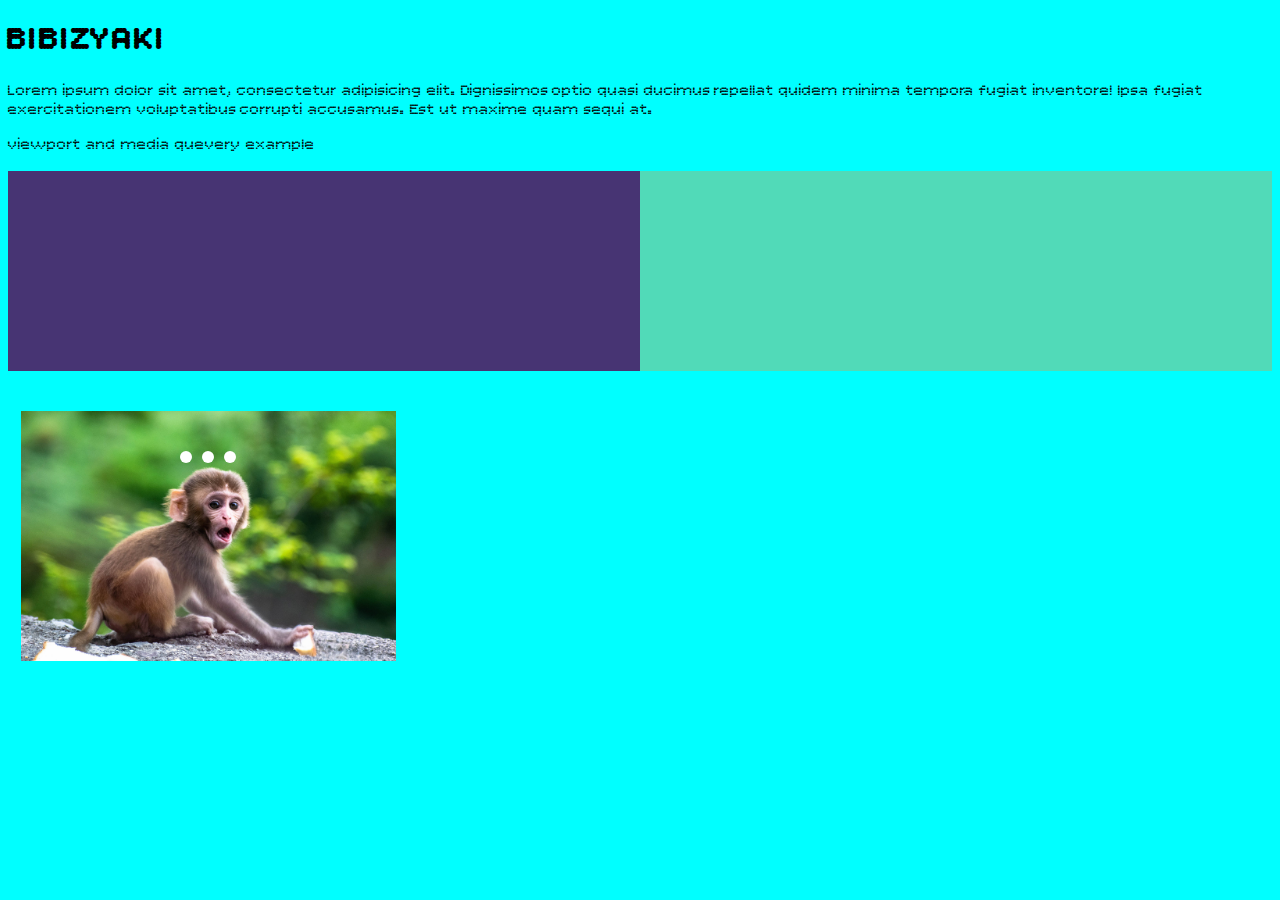
<file: lesson 8 front-end/index.html>
<!DOCTYPE html>
<html lang="en">
<head>
    <meta charset="UTF-8">
    <meta name="viewport" content="width=device-width, initial-scale=1.0">
    <title>Page 8</title>
    <link rel="preconnect" href="https://fonts.googleapis.com">
    <link rel="preconnect" href="https://fonts.gstatic.com" crossorigin>
    <link href="https://fonts.googleapis.com/css2?family=Bitcount+Prop+Single:wght@100..900&display=swap" rel="stylesheet">

    <link rel="stylesheet" href="style.css">

    <meta name="viewport" content="width=device-width,initial-scale=1.0">
</head>
<body>
    <h1>BIBIZYAKI</h1>
    <p>Lorem ipsum dolor sit amet, consectetur adipisicing elit. Dignissimos optio quasi ducimus repellat quidem minima tempora fugiat inventore! Ipsa fugiat exercitationem voluptatibus corrupti accusamus. Est ut maxime quam sequi at.</p>
    <p id="hide">
        viewport and media quevery example
    </p>
    <div class="div1"></div>
    <div class="div2"></div>
    <div class="carousel">

    <!-- Радиокнопки для переключения -->
    <input type="radio" name="slide" id="slide1" checked>
    <input type="radio" name="slide" id="slide2">
    <input type="radio" name="slide" id="slide3">

    <!-- Обёртка со слайдами -->
    <div class="slides">

        <!-- сюда вставляешь фото №1 -->
        <div class="slide">
            <img src="image/165329163877.jpg" alt="Фото 1">
        </div>

        <!--  сюда вставляешь фото №2 -->
        <div class="slide">
            <img src="image/e0421e370c72bf8ce6aba22eeebfdfac81392b02c45acadf89364e807ad844fd.jpg" alt="Фото 2">
        </div>

        <!--  сюда вставляешь фото №3 -->
        <div class="slide">
            <img src="image/Macaca_nigra_self-portrait_large.jpg.webp" alt="Фото 3">
        </div>

    </div>

    <div class="navigation">
        <label for="slide1"></label>
        <label for="slide2"></label>
        <label for="slide3"></label>
    </div>
    <div class="carousel-wrapper">
    <div class="carousel">
        ... твоя карусель ...
    </div>
</div>
</div>
</body>
</html>
</file>
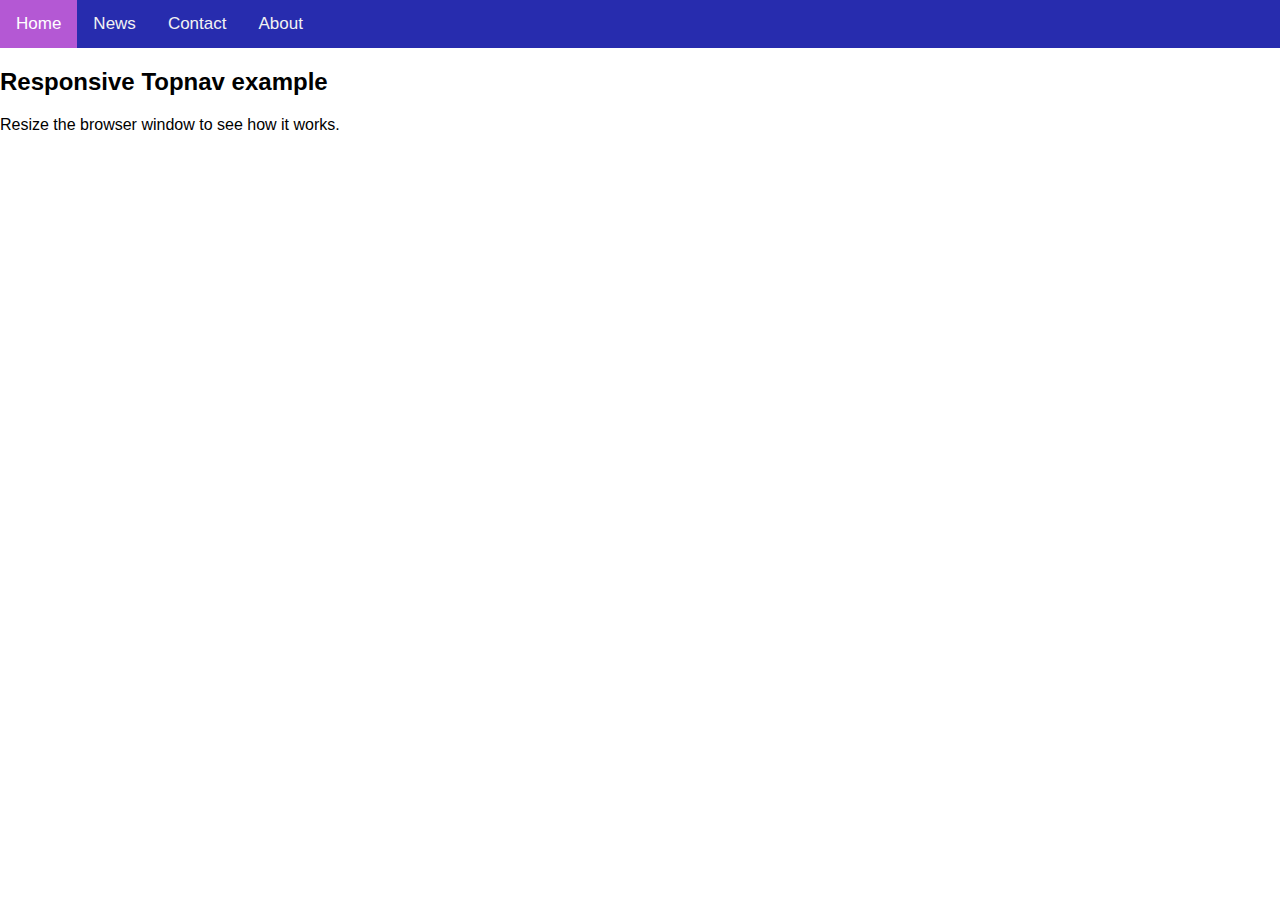
<file: lesson 8 front-end/example2/index.html>
<!DOCTYPE html>
<html lang="en">
<head>
    <meta charset="UTF-8">
    <meta name="viewport" content="width=device-width, initial-scale=1.0">
    <link rel="stylesheet" href="https://cdnjs.cloudflare.com/ajax/libs/font-awesome/4.7.0/css/font-awesome.min.css">
    <link rel="stylesheet" href="style.css">
</head>
<body>
    <div class="topnav" id="myTopnav">
        <a href="#home" class="active">Home</a>
        <a href="#news">News</a>
        <a href="#contact">Contact</a>
        <a href="#about">About</a>
        <a href=" " class="icon">
            <i class="fa fa-bars"></i>
        </a>
    </div>
    <div>
        <h2>Responsive Topnav example</h2>
        <p>Resize the browser window to see how it works.</p>
    </div>
</body>
</html>
</file>
<file: lesson 8 front-end/style.css>
h1, p {
      font-family: "Bitcount Prop Single", system-ui;
}

div {
    float: left;
    height: 200px;
}

.div1 {
    width: 50%;
    background-color: #473473;
}

.div2 {
    width: 50%;
    background-color: #51dab8;
}

body {
    background-color: aqua;
}

@media  only screen and  (max-width: 600px) {
    body {
        background-color: antiquewhite;
    }


#hide {
    display: none;
    }
}   
.carousel {
    width: 400px;     /* ширина карусели */
    height: 250px;    /* высота карусели */
    position: relative;
    margin: auto;
    overflow: hidden;
    border-radius: 12px;
}

/* Прячем радиокнопки */
.carousel input {
    display: none;
}

.slides {
    display: flex;
    width: 300%;                /* 3 слайда */
    height: 100%;
    transition: transform 0.6s;
}

/* Каждый слайд отдельно */
.slide {
    width: 100%;
}
.slide img {
    width: 100%;
    height: 100%;
    object-fit: cover;
}

/* --- Переключение слайдов --- */
#slide1:checked ~ .slides {
    transform: translateX(0);
}
#slide2:checked ~ .slides {
    transform: translateX(-33.333%);
}
#slide3:checked ~ .slides {
    transform: translateX(-66.666%);
}

/* Навигация (кружочки) */
.navigation {
    position: absolute;
    bottom: 10px;
    width: 100%;
    display: flex;
    justify-content: center;
    gap: 10px;
}
.navigation label {
    width: 12px;
    height: 12px;
    background: #fff;
    border-radius: 50%;
    cursor: pointer;
    transition: 0.3s;
}
.navigation label:hover {
    transform: scale(1.3);
}

.slide {
    width: 100%;
    height: 100%;
    display: flex;               /* включаем флексы */
    justify-content: center;     /* центр по горизонтали */
    align-items: center;         /* центр по вертикали */
    overflow: hidden;            /* скрываем лишнее */
}

.slide img {
    width: auto;                 /* убирает растягивание */
    height: 100%;                /* фото заполняет по высоте */
    object-fit: cover;           /* красиво обрезает */
}

.carousel {
    margin: 40px auto;     /* центрирует блок по горизонтали */
    display: block;
}

.carousel-wrapper {
    display: flex;
    justify-content: center;   /* центрирует горизонтально */
}
</file>
<file: lesson 8 front-end/example2/style.css>
body {
    margin: 0;
    font-family: Arial, Helvetica, sans-serif;
}

.topnav {
    overflow: hidden;
    background-color: rgb(39, 44, 174);
}

.topnav a {
    float: left;
    display: block;
    color: #f2f2f2;
    text-align: center;
    padding: 14px 16px;
    text-decoration: none;
    font-size: 17px;
}

.topnav a:hover {
    background-color: #ddd;
    color:black;
}

.topnav a.active {
    background-color: #b458d4;
    color: white;
}

.topnav a.icon {
    display: none;
}

@media screen and (max-width: 600px) {
    .topnav a:not(:first-child) {
       display: none;
    }
    .topnav a.icon {
        float: right;
        display: block;
    }
}

@media screen and (max-width: 600px) {
    .topnav.responsive {
        position: relative;
    }
    .topnav.responsive .icon {
        position: absolute;
        right: 0;
        top: 0;
    }
    .topnav.responsive a {
        float: none;
        display: block;
        text-align: left;
    }
}
</file>
